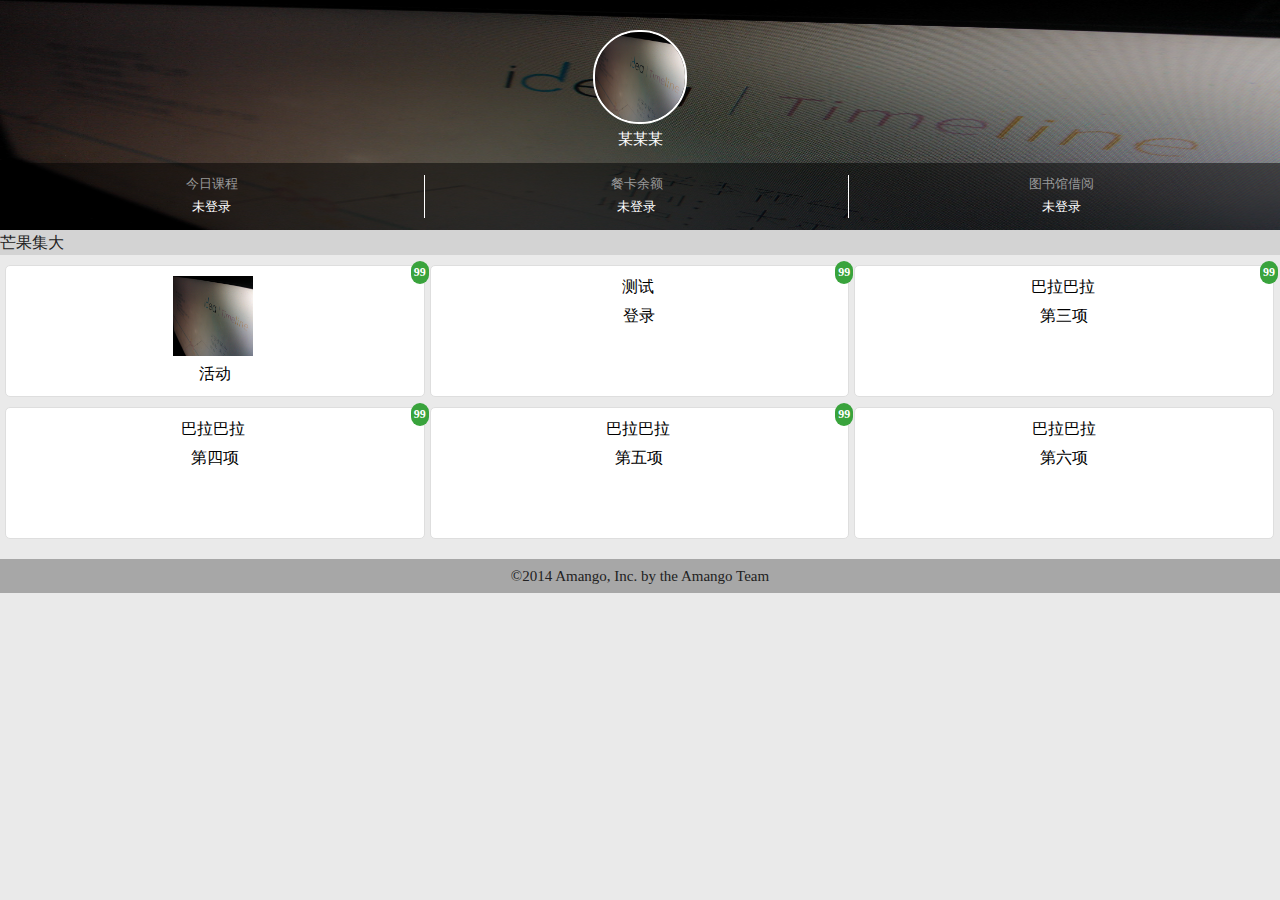
<file: index.html>
<!DOCTYPE HTML>
<html>
<head>
    <meta charset="UTF-8">
    <title>个人中心</title>
    <meta name="viewport" content="width=device-width,initial-scale=1,maximum-scale=1"/>
    <link rel="stylesheet" href="css/main.css"/>
    <link rel="stylesheet" href="css/style.css"/>
    <link rel="stylesheet" href="css/app.css"/>
</head>
<body>
<div id='bg-header' style="background: url('img/WP.jpg') no-repeat;background-size: 100% 100%">
    <!-- 上显示为头部的背景图片，修改url中的图片 -->
    <div id='bg-mask'></div>
    <div id='my-info'>
        <img src='img/WP.jpg'/>
        <!-- 上为用户头像 -->
        <span>某某某</span>
    </div>
    <ul id='shortcut-panel'>
        <li class='shortcut-content'>
            <a href="edumanage.html" onclick="javascript:void(0)">
                <div class='shortcut-title'>今日课程</div>
                <div class='shortcut-value'>未登录</div>
            </a>
        </li>
        <li class='shortcut-content'>
            <a href="balance.html" onclick="javascript:void(0)">
                <div class='shortcut-title'>餐卡余额</div>
                <div class='shortcut-value'>未登录</div>
            </a>
        </li>
        <li class='shortcut-content'>
            <a href="library.html" onclick="javascript:void(0)">
                <div class='shortcut-title'>图书馆借阅</div>
                <div class='shortcut-value'>未登录</div>
            </a>
        </li>
    </ul>
</div>
<div class="func-name">芒果集大</div>

<div id='main-content' class="clearfix">
    <ul id="function-panel">
        <li class="function-content">
            <a href="event.html" onclick="javascript:void(0)">
                <span class="new-msg-num">99</span>
                <div class="function-img">
                    <img src="img/WP.jpg" alt=""/>
                </div>
                <div class="function-title">活动</div>
            </a>
        </li>
        <li class="function-content">
            <a href="user-binding.html">
                <!-- 把巴拉巴拉修改为img即可 -->
                <span class="new-msg-num">99</span>
                <div class="function-img">测试</div>
                <div class="function-title">登录</div>
            </a>
        </li>
        <li class="function-content">
            <a href="javascript:void(0)">
                <span class="new-msg-num">99</span>
                <div class="function-img">巴拉巴拉</div>
                <div class="function-title">第三项</div>
            </a>
        </li>
        <li class="function-content">
            <a href="javascript:void(0)">
                <span class="new-msg-num">99</span>
                <div class="function-img">巴拉巴拉</div>
                <div class="function-title">第四项</div>
            </a>
        </li>
        <li class="function-content">
            <a href="javascript:void(0)">
                <span class="new-msg-num">99</span>
                <div class="function-img">巴拉巴拉</div>
                <div class="function-title">第五项</div>
            </a>
        </li>
        <li class="function-content">
            <a href="javascript:void(0)">
                <div class="function-img">巴拉巴拉</div>
                <div class="function-title">第六项</div>
            </a>
        </li>
    </ul>
</div>
<footer>&copy;2014 Amango, Inc. by the Amango Team</footer>
<script src="js/main.js">
</script>
</body>
</html>
</file>
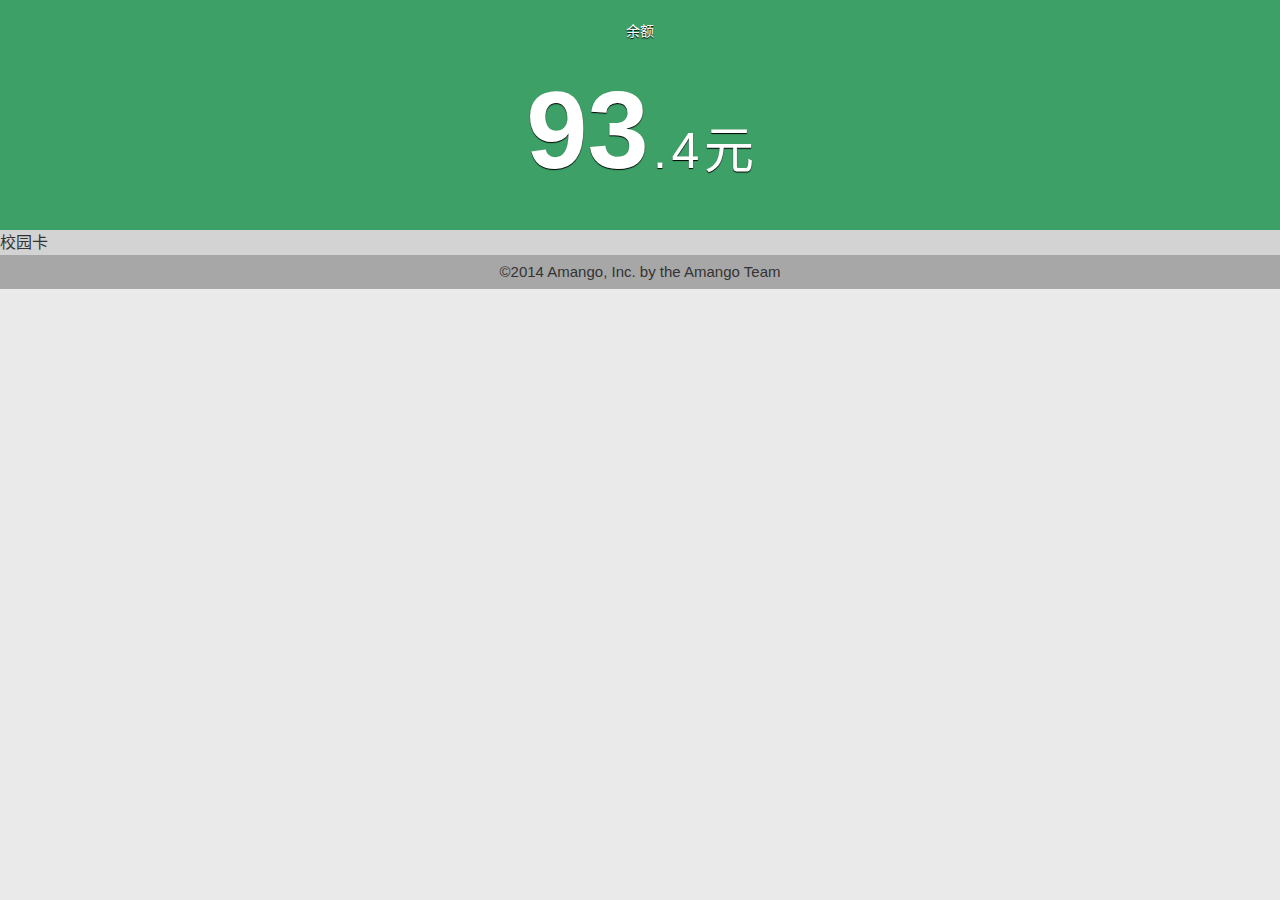
<file: balance.html>
<!DOCTYPE html>
<html lang="zh-cn">
<head>
    <meta charset="UTF-8">
    <title>校园卡</title>
    <meta name="viewport" content="width=device-width,initial-scale=1,maximum-scale=1"/>
    <link rel="stylesheet" href="css/amui.all.min.css"/>
    <link rel="stylesheet" href="css/style.css"/>
    <link rel="stylesheet" href="css/app.css"/>
</head>
<body>
<header class="func-header" id="func-balance-header">
    <div class="func-header-title">余额</div>
    <div>
        <span class="func-big-num">93</span>
        <span class="func-small-num">.</span>
        <span class="func-small-num">4</span>
        <span class="func-small-num">元</span>
    </div>
</header>
<div class="func-name">校园卡</div>
<footer>&copy;2014 Amango, Inc. by the Amango Team</footer>

</body>
</html>
</file>
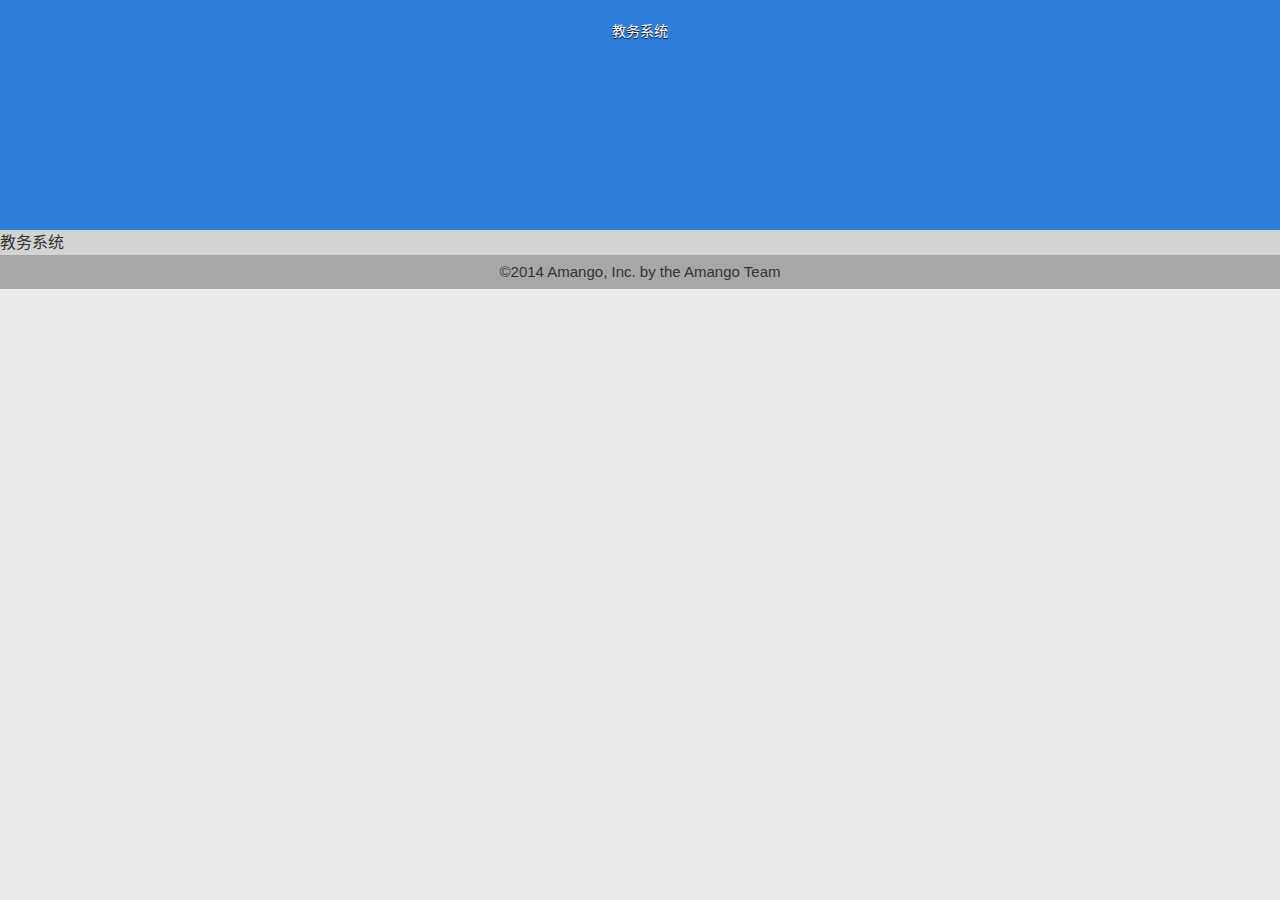
<file: edumanage.html>
<!DOCTYPE html>
<html lang="zh-cn">
<head>
    <meta charset="UTF-8">
    <title>教务系统</title>
    <meta name="viewport" content="width=device-width,initial-scale=1,maximum-scale=1"/>
    <link rel="stylesheet" href="css/amui.all.min.css"/>
    <link rel="stylesheet" href="css/style.css"/>
    <link rel="stylesheet" href="css/app.css"/>
</head>
<body>
<header id="func-edu-header" class="func-header">
    <div class="func-header-title">教务系统</div>
    <div>
    </div>
</header>
<div class="func-name">教务系统</div>
<footer>&copy;2014 Amango, Inc. by the Amango Team</footer>

</body>
</html>
</file>
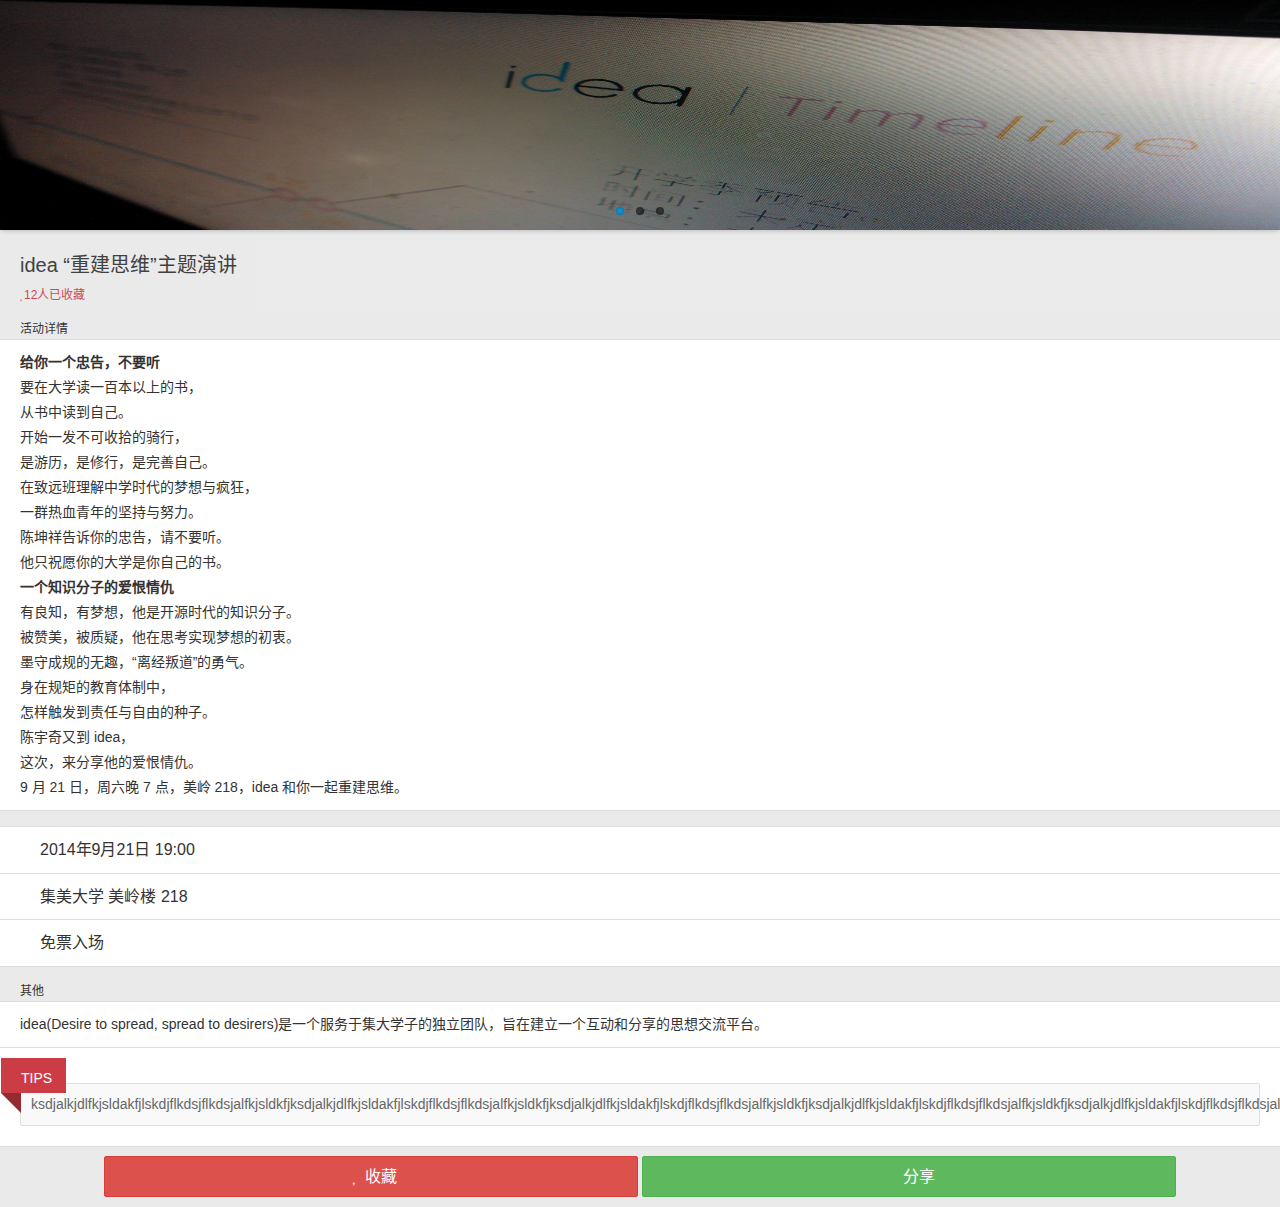
<file: event-detail.html>
<!DOCTYPE html>
<html lang="zh-cn">
<head>
    <meta charset="UTF-8">
    <title>活动详情</title>
    <meta name="viewport" content="width=device-width,initial-scale=1,maximum-scale=1"/>
    <link rel="stylesheet" href="css/amui.all.min.css"/>
    <link rel="stylesheet" href="css/app.css"/>
    <script src="js/zepto.min.js"></script>
    <script src="js/amui.min.js"></script>
</head>
<body>
<div class="am-slider am-slider-default" style="margin-bottom: 0;">
    <ul class="am-slides">
        <li><img src="img/WP.jpg" alt=""/></li>
        <li><img src="img/WP.jpg" alt=""/></li>
        <li><img src="img/WP.jpg" alt=""/></li>
    </ul>
</div>
<div class="main-content">
    <div class="event-detail-title scrollspy-nav" data-am-scrollspy-nav data-am-sticky>
        idea “重建思维”主题演讲
        <span class="event-small-notice" style="padding: 0;color: #cc3c45;">
            <i class="am-icon-heart"></i><span id="event-people-collected">12</span>人已收藏
        </span>
    </div>
    <span class="event-small-notice">活动详情</span>

    <ul class="am-list event-detail-describe">
        <li>
            <strong>给你一个忠告，不要听</strong><br/>
            要在大学读一百本以上的书，<br/>
            从书中读到自己。<br/>
            开始一发不可收拾的骑行，<br/>
            是游历，是修行，是完善自己。<br/>
            在致远班理解中学时代的梦想与疯狂，<br/>
            一群热血青年的坚持与努力。<br/>
            陈坤祥告诉你的忠告，请不要听。<br/>
            他只祝愿你的大学是你自己的书。<br/>
            <strong>一个知识分子的爱恨情仇</strong><br/>
            有良知，有梦想，他是开源时代的知识分子。<br/>
            被赞美，被质疑，他在思考实现梦想的初衷。<br/>
            墨守成规的无趣，“离经叛道”的勇气。<br/>
            身在规矩的教育体制中，<br/>
            怎样触发到责任与自由的种子。<br/>
            陈宇奇又到 idea，<br/>
            这次，来分享他的爱恨情仇。<br/>
            9 月 21 日，周六晚 7 点，美岭 218，idea 和你一起重建思维。<br/>
        </li>
    </ul>
    <ul class="am-list event-detail-info">
        <li><i class="am-icon-clock-o event-icon-width"></i>2014年9月21日 19:00</li>
        <li><i class="am-icon-map-marker event-icon-width"></i>集美大学 美岭楼 218</li>
        <li><i class="am-icon-ticket event-icon-width"></i>免票入场</li>
    </ul>
    <span class="event-small-notice">其他</span>
    <ul class="am-list event-detail-describe">
        <li>idea(Desire to spread, spread to desirers)是一个服务于集大学子的独立团队，旨在建立一个互动和分享的思想交流平台。</li>
        <li>
            <div class="event-tips-tag">TIPS</div>
            <p class="am-article-lead event-tip-content">
                [base64]</p>
        </li>
    </ul>
    <button type="button" class="am-btn am-btn-danger col-sm-5" data-am-modal="{target: '#event-add-favor'}">
        <i class="am-icon-heart event-icon-width"></i>收藏
    </button>

    <div class="am-modal am-modal-no-btn" tabindex="-1" id="event-add-favor">
        <div class="am-modal-dialog">
            <div class="am-modal-hd">
                <a href="" class="am-close am-close-spin" data-am-modal-close>&times;</a>
            </div>
            <div class="am-modal-bd">
                收藏成功！
            </div>
        </div>
    </div>

    <button type="button" class="am-btn am-btn-success col-sm-5" data-am-modal="{target: '#event-share-event'}">
        <i class="am-icon-share-alt event-icon-width"></i>分享
    </button>

    <div class="am-modal am-modal-no-btn" tabindex="-1" id="event-share-event">
        <div class="am-modal-dialog">
            <div class="am-modal-hd">
                <a href="" class="am-close am-close-spin" data-am-modal-close>&times;</a>
            </div>
            <div class="am-modal-bd">
                轻触屏幕右上角 <br/>
                <i class="am-icon-mail-forward"></i>分享给朋友们
            </div>
        </div>
    </div>
</div>
<script>
    Zepto(function ($) {
        $('.am-slider').flexslider();
    })
</script>
</body>
</html>
</file>
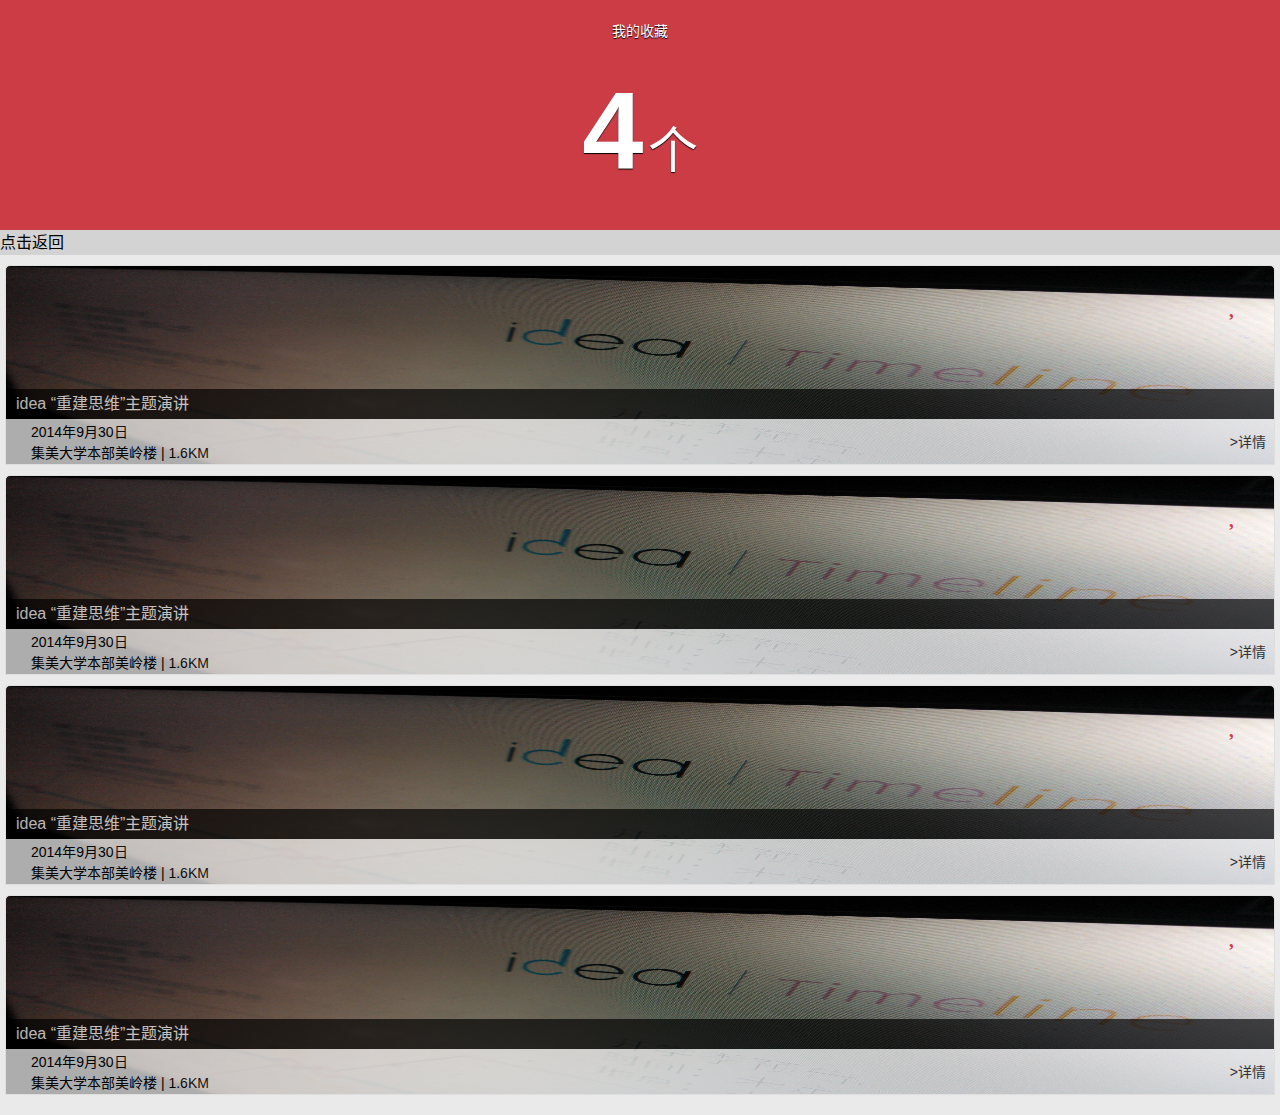
<file: event-favor.html>
<!DOCTYPE html>
<html lang="zh-cn">
<head>
    <meta charset="UTF-8">
    <title>我的收藏</title>
    <meta name="viewport" content="width=device-width,initial-scale=1,maximum-scale=1"/>
    <link rel="stylesheet" href="css/amui.all.min.css"/>
    <link rel="stylesheet" href="css/app.css"/>
    <script src="js/zepto.min.js"></script>
    <script src="js/amui.min.js"></script>
</head>
<body>
<header id="func-event-header" class="func-header">
    <div class="func-header-title">我的收藏</div>
    <div>
        <span class="func-big-num">4</span>
        <span class="func-small-num">个</span>
    </div>
</header>
<div class="func-name"><a href="event.html">点击返回</a></div>
<div class="main-content" style="padding: 10px 5px">
    <ul class="event-list col-sm-12">
        <li class="event-panel" style="background: url('img/WP.jpg') no-repeat;background-size: 100% 100%">
            <a href="event-detail.html">
                <i class="event-favor am-icon-heart am-icon-md"></i>

                <div class="event-msg-panel">
                    <div class="event-title">idea “重建思维”主题演讲</div>
                    <span><i class="am-icon-clock-o event-icon-width"></i>2014年9月30日</span>
                    <span><i class="am-icon-map-marker event-icon-width"></i>集美大学本部美岭楼 | 1.6KM</span>

                    <div class="event-detail">>详情</div>
                </div>
            </a>
        </li>
        <li class="event-panel" style="background: url('img/WP.jpg') no-repeat;background-size: 100% 100%">
            <a href="event-detail.html">
                <i class="event-favor am-icon-heart am-icon-md"></i>

                <div class="event-msg-panel">
                    <div class="event-title">idea “重建思维”主题演讲</div>
                    <span><i class="am-icon-clock-o event-icon-width"></i>2014年9月30日</span>
                    <span><i class="am-icon-map-marker event-icon-width"></i>集美大学本部美岭楼 | 1.6KM</span>

                    <div class="event-detail">>详情</div>
                </div>
            </a>
        </li>
        <li class="event-panel" style="background: url('img/WP.jpg') no-repeat;background-size: 100% 100%">
            <a href="event-detail.html">
                <i class="event-favor am-icon-heart am-icon-md"></i>

                <div class="event-msg-panel">
                    <div class="event-title">idea “重建思维”主题演讲</div>
                    <span><i class="am-icon-clock-o event-icon-width"></i>2014年9月30日</span>
                    <span><i class="am-icon-map-marker event-icon-width"></i>集美大学本部美岭楼 | 1.6KM</span>

                    <div class="event-detail">>详情</div>
                </div>
            </a>
        </li>
        <li class="event-panel" style="background: url('img/WP.jpg') no-repeat;background-size: 100% 100%">
            <a href="event-detail.html">
                <i class="event-favor am-icon-heart am-icon-md"></i>

                <div class="event-msg-panel">
                    <div class="event-title">idea “重建思维”主题演讲</div>
                    <span><i class="am-icon-clock-o event-icon-width"></i>2014年9月30日</span>
                    <span><i class="am-icon-map-marker event-icon-width"></i>集美大学本部美岭楼 | 1.6KM</span>

                    <div class="event-detail">>详情</div>
                </div>
            </a>
        </li>
    </ul>
</div>

</body>
</html>
</file>
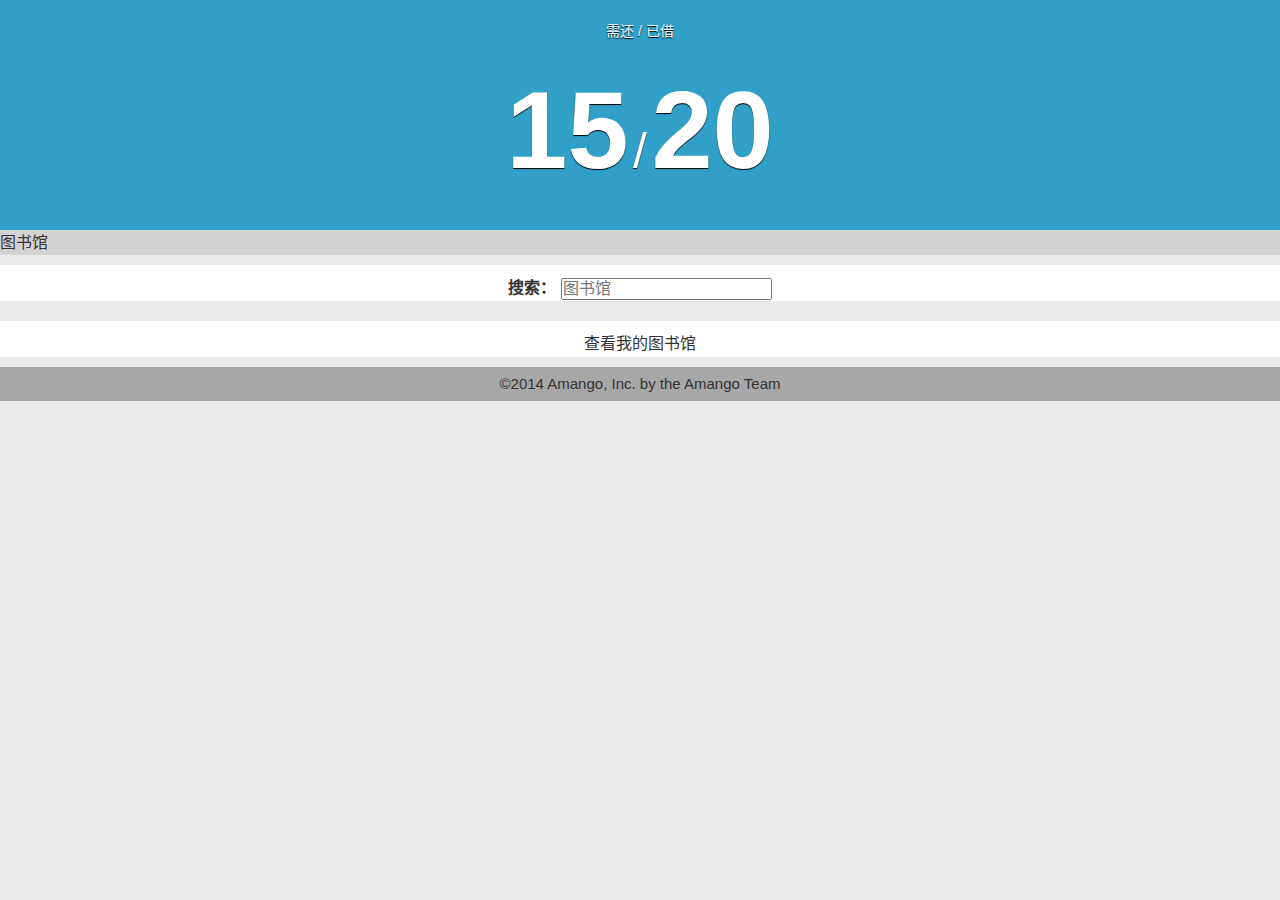
<file: library.html>
<!DOCTYPE html>
<html lang="zh-cn">
<head>
    <meta charset="UTF-8">
    <title>图书馆</title>
    <meta name="viewport" content="width=device-width,initial-scale=1,maximum-scale=1"/>
    <link rel="stylesheet" href="css/amui.all.min.css"/>
    <link rel="stylesheet" href="css/style.css"/>
    <link rel="stylesheet" href="css/app.css"/>
    <style>
        .list-item {
            width: 100%;
            height: 36px;
            margin-top: 20px;
            padding-top: 10px;
            background-color: #ffffff;
            text-align: center;
        }

        .list-item:first-child {
            margin: 0;
        }
    </style>
</head>
<body>
<header id="func-lib-header" class="func-header">
    <div class="func-header-title">需还 / 已借</div>
    <div>
        <span id="return-needed" class="func-big-num">15</span>
        <span class="func-small-num">/</span>
        <span id="all-borrow" class="func-big-num">20</span>
    </div>
</header>
<div class="func-name">图书馆</div>
<div class="main-content">
    <div class="list-item">
        <label>搜索：</label>
        <input type="text" name="search" placeholder="图书馆"/>
    </div>
    <div class="list-item">
        查看我的图书馆
    </div>
</div>
<footer>&copy;2014 Amango, Inc. by the Amango Team</footer>

</body>
</html>
</file>
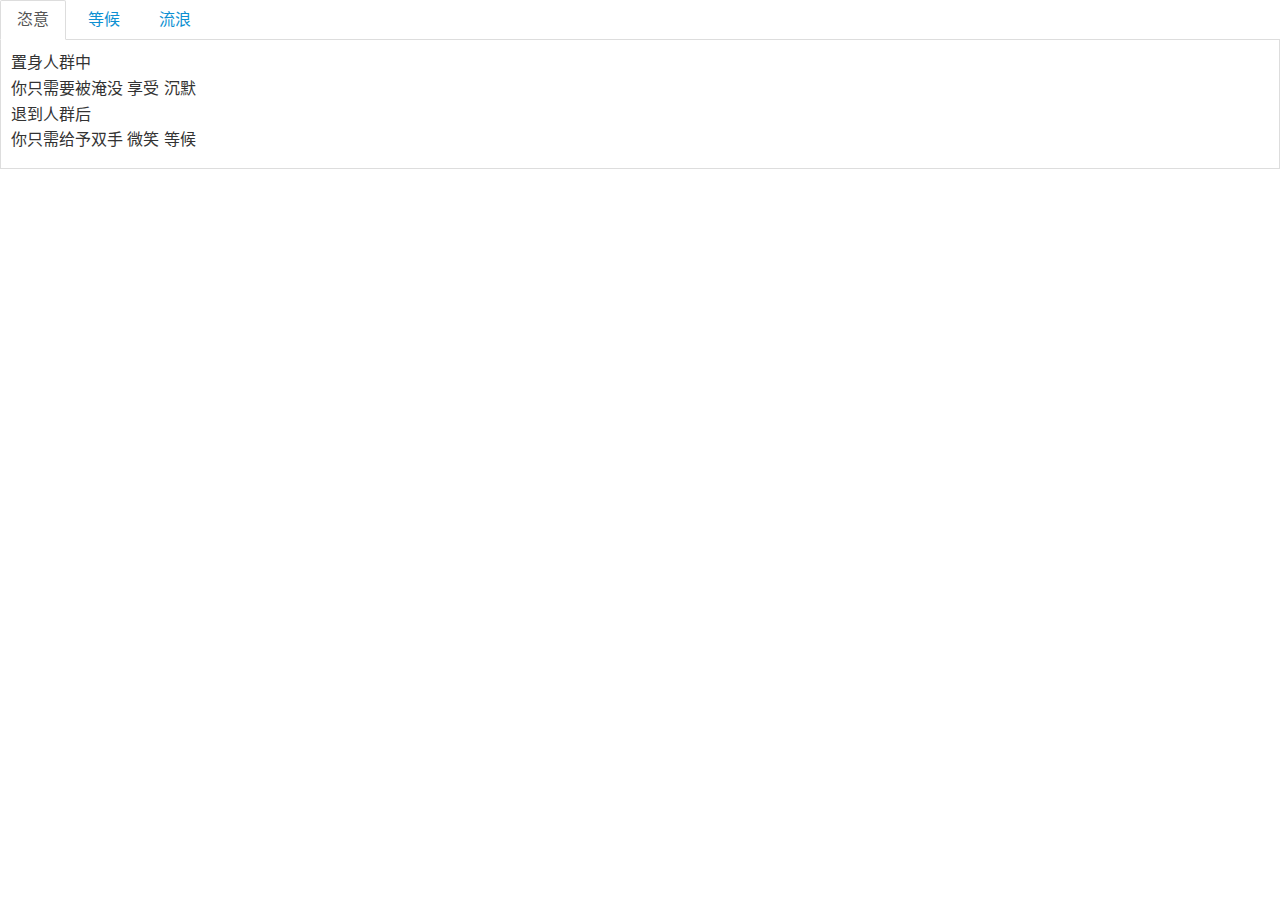
<file: testTabs.html>
<!DOCTYPE html>
<html lang="zh-cn">
<head>
    <meta charset="UTF-8">
    <title></title>
    <link rel="stylesheet" href="css/amui.all.min.css"/>

</head>
<body>
<div class="am-tabs" data-am-tabs>
    <ul class="am-tabs-nav am-nav am-nav-tabs">
        <li class="am-active"><a href="#tab1">恣意</a></li>
        <li><a href="#tab2">等候</a></li>
        <li><a href="#tab3">流浪</a></li>
    </ul>

    <div class="am-tabs-bd">
        <div class="am-tab-panel am-fade am-in am-active" id="tab1">
            置身人群中<br>你只需要被淹没 享受 沉默<br>退到人群后<br>你只需给予双手 微笑 等候
        </div>
        <div class="am-tab-panel am-fade" id="tab2">
            走在忠孝东路<br>徘徊在茫然中<br>在我的人生旅途<br>选择了多少错误<br>我在睡梦中惊醒<br>感叹悔言无尽<br>恨我不能说服自己<br>接受一切教训<br>让生命去等候<br>等候下一个漂流<br>让生命去等候<br>等候下一个伤口
        </div>
        <div class="am-tab-panel am-fade" id="tab3">
            我就这样告别山下的家，我实在不愿轻易让眼泪留下。我以为我并不差不会害怕，我就这样自己照顾自己长大。我不想因为现实把头低下，我以为我并不差能学会虚假。怎样才能够看穿面具里的谎话？别让我的真心散的像沙。如果有一天我变得更复杂，还能不能唱出歌声里的那幅画？
        </div>
    </div>
</div>

</body>
</html>
</file>
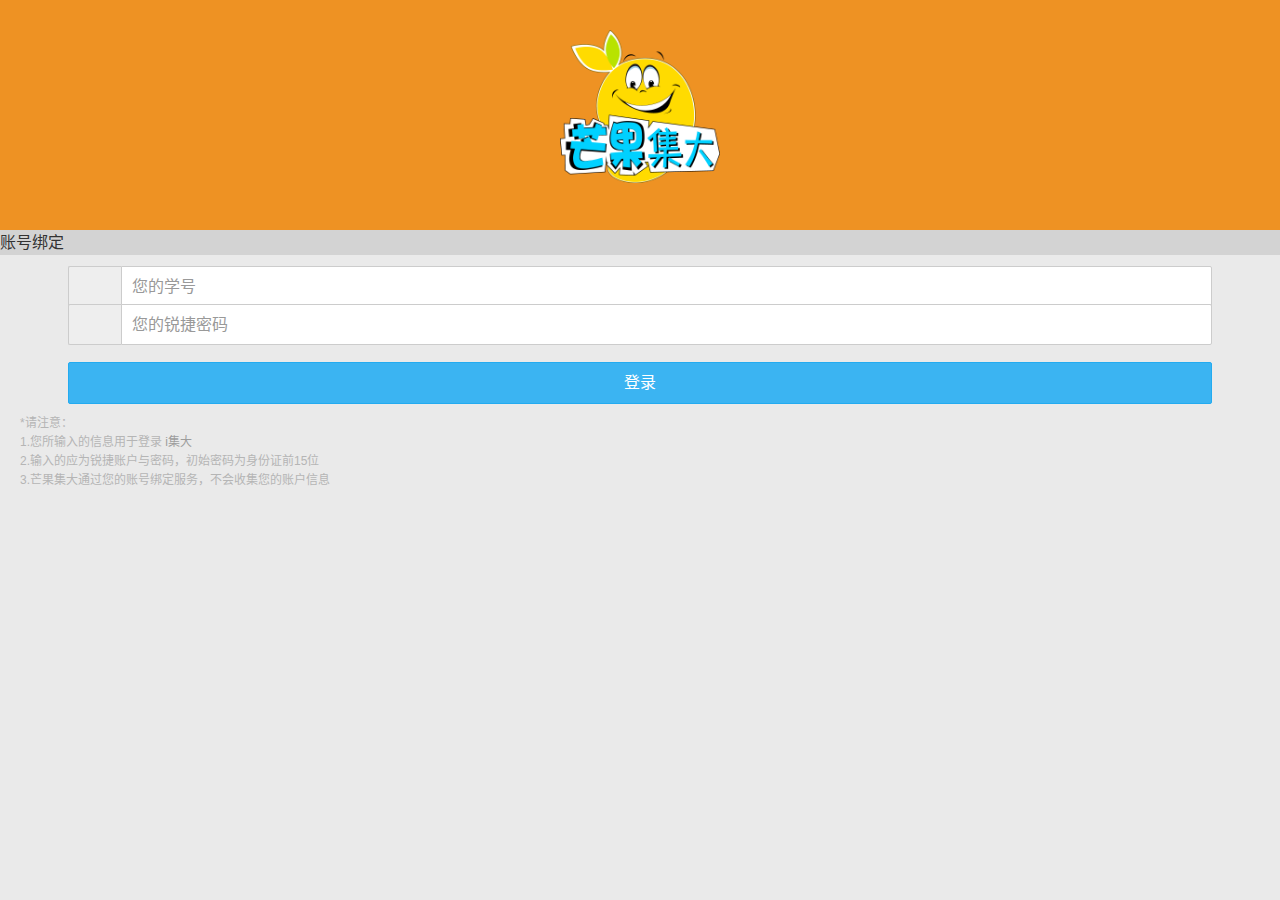
<file: user-binding.html>
<!DOCTYPE html>
<html lang="zh-cn">
<head>
    <meta charset="UTF-8">
    <title>账号绑定</title>
    <meta name="viewport" content="width=device-width,initial-scale=1,maximum-scale=1"/>
    <link rel="stylesheet" href="css/amui.all.min.css"/>
    <link rel="stylesheet" href="css/app.css"/>
    <script src="js/zepto.min.js"></script>
    <script src="js/amui.min.js"></script>
</head>
<body>
<header class="func-header" id="func-binding-header">
    <!--<div class="func-header-title">欢迎关注</div>-->
    <div>
        <img src="img/amango.png" alt="" style="width:160px;margin-top: 30px"/>
    </div>
</header>
<div class="func-name">账号绑定</div>
<div class="main-content">
    <form class="am-form col-sm-11" method="post" action="" style="margin: 0 auto 10px auto;">
        <fieldset class="am-form-set">
            <div class="am-input-group">
                <span class="am-input-group-label">
                    <i class="am-icon-user event-icon-width"></i>
                </span>
                <input class="am-form-field" type="text" placeholder="您的学号"/>
            </div>
            <div class="am-input-group">
                <span class="am-input-group-label">
                    <i class="am-icon-lock event-icon-width"></i>
                </span>
                <input class="am-form-field" type="password" placeholder="您的锐捷密码"/>
            </div>
        </fieldset>
        <button class="am-btn am-btn-secondary col-sm-12">登录</button>
    </form>
    <div class="event-small-notice" style="color: #b5b5b5;">
        *请注意： <br/>
        1.您所输入的信息用于登录 <a href="http://i.jmu.edu.cn" style="color: #9d9d9d;">i集大</a><br/>
        2.输入的应为锐捷账户与密码，初始密码为身份证前15位<br/>
        3.芒果集大通过您的账号绑定服务，不会收集您的账户信息
    </div>
</div>

</body>
</html>
</file>
<file: css/main.css>
/*! HTML5 Boilerplate v4.3.0 | MIT License | http://h5bp.com/ */

/*
 * What follows is the result of much research on cross-browser styling.
 * Credit left inline and big thanks to Nicolas Gallagher, Jonathan Neal,
 * Kroc Camen, and the H5BP dev community and team.
 */

/* ==========================================================================
   Base styles: opinionated defaults
   ========================================================================== */

html,
button,
input,
select,
textarea {
    color: #222;
}

html {
    font-size: 1em;
    line-height: 1.4;
}

/*
 * Remove text-shadow in selection highlight: h5bp.com/i
 * These selection rule sets have to be separate.
 * Customize the background color to match your design.
 */

::-moz-selection {
    background: #b3d4fc;
    text-shadow: none;
}

::selection {
    background: #b3d4fc;
    text-shadow: none;
}

/*
 * A better looking default horizontal rule
 */

hr {
    display: block;
    height: 1px;
    border: 0;
    border-top: 1px solid #ccc;
    margin: 1em 0;
    padding: 0;
}

/*
 * Remove the gap between images, videos, audio and canvas and the bottom of
 * their containers: h5bp.com/i/440
 */

audio,
canvas,
img,
video {
    vertical-align: middle;
}

/*
 * Remove default fieldset styles.
 */

fieldset {
    border: 0;
    margin: 0;
    padding: 0;
}

/*
 * Allow only vertical resizing of textareas.
 */

textarea {
    resize: vertical;
}

/* ==========================================================================
   Browse Happy prompt
   ========================================================================== */

.browsehappy {
    margin: 0.2em 0;
    background: #ccc;
    color: #000;
    padding: 0.2em 0;
}

/* ==========================================================================
   Author's custom styles
   ========================================================================== */

















/* ==========================================================================
   Helper classes
   ========================================================================== */

/*
 * Image replacement
 */

.ir {
    background-color: transparent;
    border: 0;
    overflow: hidden;
    /* IE 6/7 fallback */
    *text-indent: -9999px;
}

.ir:before {
    content: "";
    display: block;
    width: 0;
    height: 150%;
}

/*
 * Hide from both screenreaders and browsers: h5bp.com/u
 */

.hidden {
    display: none !important;
    visibility: hidden;
}

/*
 * Hide only visually, but have it available for screenreaders: h5bp.com/v
 */

.visuallyhidden {
    border: 0;
    clip: rect(0 0 0 0);
    height: 1px;
    margin: -1px;
    overflow: hidden;
    padding: 0;
    position: absolute;
    width: 1px;
}

/*
 * Extends the .visuallyhidden class to allow the element to be focusable
 * when navigated to via the keyboard: h5bp.com/p
 */

.visuallyhidden.focusable:active,
.visuallyhidden.focusable:focus {
    clip: auto;
    height: auto;
    margin: 0;
    overflow: visible;
    position: static;
    width: auto;
}

/*
 * Hide visually and from screenreaders, but maintain layout
 */

.invisible {
    visibility: hidden;
}

/*
 * Clearfix: contain floats
 *
 * For modern browsers
 * 1. The space content is one way to avoid an Opera bug when the
 *    `contenteditable` attribute is included anywhere else in the document.
 *    Otherwise it causes space to appear at the top and bottom of elements
 *    that receive the `clearfix` class.
 * 2. The use of `table` rather than `block` is only necessary if using
 *    `:before` to contain the top-margins of child elements.
 */

.clearfix:before,
.clearfix:after {
    content: " "; /* 1 */
    display: table; /* 2 */
}

.clearfix:after {
    clear: both;
}

/*
 * For IE 6/7 only
 * Include this rule to trigger hasLayout and contain floats.
 */

.clearfix {
    *zoom: 1;
}

/* ==========================================================================
   EXAMPLE Media Queries for Responsive Design.
   These examples override the primary ('mobile first') styles.
   Modify as content requires.
   ========================================================================== */

@media only screen and (min-width: 35em) {
    /* Style adjustments for viewports that meet the condition */
}

@media print,
       (-o-min-device-pixel-ratio: 5/4),
       (-webkit-min-device-pixel-ratio: 1.25),
       (min-resolution: 120dpi) {
    /* Style adjustments for high resolution devices */
}

/* ==========================================================================
   Print styles.
   Inlined to avoid required HTTP connection: h5bp.com/r
   ========================================================================== */

@media print {
    * {
        background: transparent !important;
        color: #000 !important; /* Black prints faster: h5bp.com/s */
        box-shadow: none !important;
        text-shadow: none !important;
    }

    a,
    a:visited {
        text-decoration: underline;
    }

    a[href]:after {
        content: " (" attr(href) ")";
    }

    abbr[title]:after {
        content: " (" attr(title) ")";
    }

    /*
     * Don't show links for images, or javascript/internal links
     */

    .ir a:after,
    a[href^="javascript:"]:after,
    a[href^="#"]:after {
        content: "";
    }

    pre,
    blockquote {
        border: 1px solid #999;
        page-break-inside: avoid;
    }

    thead {
        display: table-header-group; /* h5bp.com/t */
    }

    tr,
    img {
        page-break-inside: avoid;
    }

    img {
        max-width: 100% !important;
    }

    @page {
        margin: 0.5cm;
    }

    p,
    h2,
    h3 {
        orphans: 3;
        widows: 3;
    }

    h2,
    h3 {
        page-break-after: avoid;
    }
}
</file>
<file: css/style.css>
* {
    margin: 0;
    padding: 0;
}

a {
    text-decoration: none;
    color: #000000;
}

#bg-header {
    width: 100%;
    height: 230px;
    position: relative;
    overflow: hidden;
    color: #ffffff;
}

#bg-mask {
    width: 100%;
    height: 230px;
    background-color: rgba(0, 0, 0, .3);
    position: absolute;
}

#my-info {
    width: 94px;
    height: 114px;
    position: relative;
    margin: 0 auto;
    padding: 30px;
}

#my-info > img {
    width: 90px;
    height: 90px;
    border: 2px solid #ffffff;
    border-radius: 46px;
    overflow: hidden;
}

#my-info > span {
    line-height: 30px;
    font-size: 15px;
    display: block;
    text-align: center;
}

#shortcut-panel {
    width: 100%;
    padding: 12px 0;
    position: absolute;
    bottom: 0;
    background-color: rgba(0, 0, 0, .5);
    list-style: none;
}

.shortcut-content {
    width: 33.1%;
    float: left;
    text-align: center;
    font-size: 13px;
    border-right: 1px solid #ffffff;
}

.shortcut-content:last-child {
    border: 0;
}

.shortcut-title {
    color: #999999;
}

.shortcut-value {
    margin-top: 2px;
    font-size: 13px;
    line-height: 23px;
    color: #ffffff;
}

#notice-msg {
    display: block;
    background-color: lightgrey;
    line-height: 25px;
    padding-left: 10px;
}

#main-content {
    width: 100%;
    padding-bottom: 20px;
    text-align: center;
    background-color: #eaeaea;
}

#function-panel {
    list-style: none;
}

.function-content {
    width: 25.8%;
    height: 110px;
    margin: 10px 0 0 5px;
    padding: 10px;
    float: left;
    border: 1px solid #dedede;
    border-radius: 5px;
    background-color: #ffffff;
}

.function-content:nth-child(3),
.function-content:last-child {
    margin-right: 0;
}

.new-msg-num {
    padding: 3px;
    float: right;
    margin: -15px -15px 0 0;
    background-color: #39a33c;
    color: #ffffff;
    border-radius: 9px;
    font-weight: bold;
    font-size: 12px;
    text-align: center;
}

.function-img > img {
    width: 80px;
    height: 80px;
}

.function-title {
    line-height: 35px;
}
</file>
<file: css/app.css>
/* Write your styles */
/*tag*/
body {
    background-color: #eaeaea;
}

a {
    text-decoration: none;
    color: #000000;
}

footer {
    width: 100%;
    padding: 2px 0;
    text-align: center;
    font-size: 15px;
    line-height: 30px;
    background-color: #a7a7a7;
}

/* class */
/*功能页面的header样式*/
.func-header {
    width: 100%;
    height: 230px;
    text-align: center;
    text-shadow: #000000 0 1px 1px;
    overflow: hidden;
    color: #FFFFFF;
}

/*header下标题样式*/
.func-header-title {
    padding-top: 20px;
    font-size: 14px;
}

/*header内显示大、小字体样式*/
.func-big-num {
    font-family: sans-serif;
    font-size: 110px;
    font-weight: bold;
    color: #FFFFFF;
}

.func-small-num {
    font-family: sans-serif;
    font-size: 50px;
    font-weight: lighter;
    color: #FFFFFF;
}

/*header下显示当前所属页名字*/
.func-name {
    width: 100%;
    background-color: lightgray;
    line-height: 25px;
}

/*显示功能页内容*/
.main-content {
    width: 100%;
    height: 100%;
    padding: 10px 0;
    text-align: center;
}

/*login样式*/
/*重构输入框样式*/
.am-form-set > div {
    position: relative;
    top: -1px;
    border-radius: 0 !important
}

.am-form-set > div:focus {
    z-index: 2
}

.am-form-set > div:first-child {
    top: 1px;
    border-top-right-radius: 2px !important;
    border-top-left-radius: 2px !important
}

.am-form-set > div:last-child {
    top: -2px;
    border-bottom-right-radius: 2px !important;
    border-bottom-left-radius: 2px !important
}


/*event样式*/
.am-tabs-nav > li {
    width: 50%;
}

.am-tabs-nav > li > a{
    width: 100%;
    margin: 0;
}

.event-list {
    width: 100%;
    margin: 0;
    padding: 0;
    list-style: none;
}

.event-panel {
    width: 100%;
    height: 200px;
    margin: 0 auto 10px auto;
    background-color: #FFFFFF;
    border: 1px solid #dedede;
    border-top-left-radius: 5px;
    border-top-right-radius: 5px;
}

.event-img {
    width: 100%;
    height: 200px;
    float: left;
    z-index: -1;
    border-top-left-radius: 5px;
    border-top-right-radius: 5px;
}

.event-favor {
    width: 40px;
    height: 40px;
    margin: 20px 20px 0 0;
    float: right;
    z-index: 1;
    color: #cc3c45;
}

.event-msg-panel {
    width: 100%;
    height: 75px;
    float: left;
    background-color: #FFFFFF;
    z-index: 1;
    position: relative;
    bottom: -63px;
    font-size: 14px;
    text-align: left;
    opacity: .68;
}

.event-title {
    width: 100%;
    padding: 5px 10px;
    color: white;
    background-color: #000000;
    font-size: 16px;
    line-height: 20px;
}

.event-msg-panel > span {
    display: block;
    padding: 5px 0 0 5px;
    line-height: 16px;
    overflow: hidden;
}

.event-icon-width {
    width: 20px;
    text-align: center;
}

.event-detail {
    float: right;
    position: relative;
    right: 8px;
    bottom: 30px;
}

/*event-detail样式*/
.am-direction-nav {
    display: none;
}

.am-slider-default .am-control-nav {
    bottom: 15px;
}

.am-slides > li > img {
    width: 100%;
    height: 230px;
}

.event-detail-title {
    margin-bottom: 10px;
    padding: 10px 20px 0 20px;
    font-size: 20px;
    line-height: 30px;
    text-align: left;
    background-color: #eaeaea;
    opacity: .92;
}

.event-detail-describe {
    margin: 0 0 10px 0;
    font-size: 14px;
    text-align: left;
    line-height: 25px;
}

.event-detail-describe > li {
    padding: 10px 20px;
}

.event-small-notice {
    padding: 0 20px;
    display: block;
    font-size: 12px;
    text-align: left;
}

.event-detail-info {
    width: 100%;
    list-style: none;
    text-align: left;
}

.event-detail-info > li {
    padding: 10px 20px;
}

.event-detail-tips {
    width: 100%;
    position: relative;
    top: -10px;
    left: -10px;
}

.event-detail-content {
    overflow: visible;
}

.event-tips-tag{
    width: 65px;
    margin: 0;
    padding: 0 5px 15px 20px;
    color: #FFFFFF;
    background-color: #cc3c45;
    font-size: 14px;
    position: relative;
    left: -19px;
    line-height: 0;
}

.event-tips-tag:before {
    content: '\20';
    display: block;
    width: 0;
    height: 0;
    border-width: 10px;
    border-style: solid;
    border-color: #932b31 #932b31 transparent transparent;
    position: relative;
    left: -20px;
    bottom: -35px;
}

.event-tip-content {
    margin: -10px 0 10px ;
}

/* id */
/*功能页面具体header颜色*/
#func-edu-header {
    background-color: #2f7ddb;
}

#func-balance-header {
    background-color: #3da067;
}

#func-lib-header {
    background-color: #30a0c8;
}

#func-event-header {
    background-color: #cc3c45;
}

#func-binding-header {
    background-color: #ee9223;
}

#func-pre1-header {
    background-color: #52af3d;
}

#func-pre2-header {
    background-color: #7951d5;
}

#func-pre3-header {
    background-color: #cc3c45;
}

#func-pre5-header {
    background-color: #ffde48;
}
</file>
